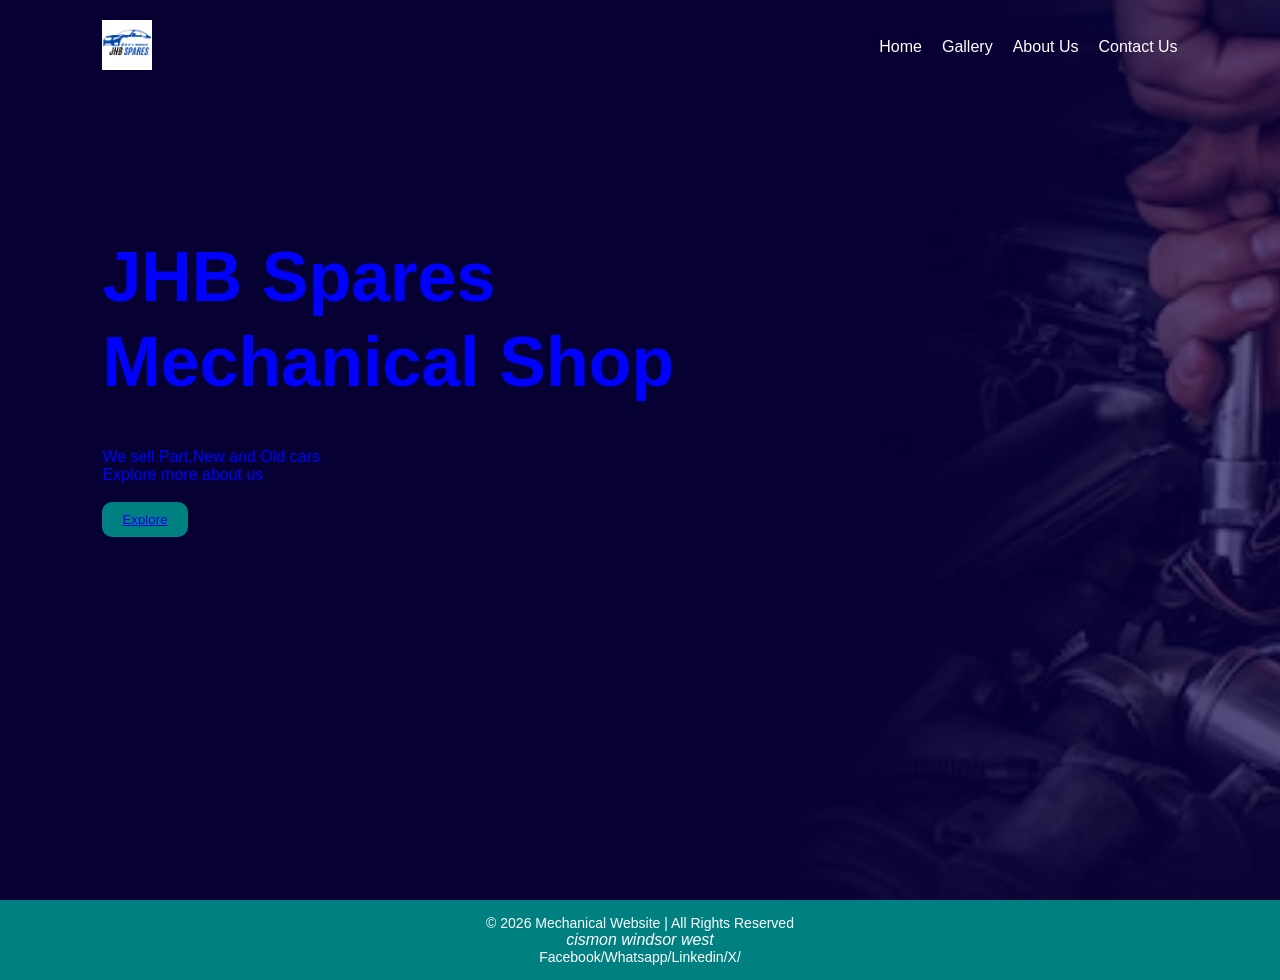
<file: index.html>
<!DOCTYPE html>
<html lang="en">
<head>
    <meta charset="UTF-8">
    <meta name="viewport" content="width=device-width, initial-scale=1.0">
    <title>Mechanical Template</title>
    <link rel="shortcut icon" href="img/logo.png" type="image/x-icon">
    <link rel="stylesheet" href="MechanicalTemplatehome.css">
</head>
<body>
    <div class="container">
        <nav>
            <section onclick="window.location.href='MechanicalTemplate.html';" style="cursor: pointer;">
    <img src="img/logo.png" alt="logo" class="logo">
        </section>
            <ul>
                <li><a href="MechanicalTemplate.html">Home</a></li>
                <li><a href="Gallery.html">Gallery</a></li>
                <li><a href="Aboutus.html">About Us</a></li>
                <li><a href="Contactus.html">Contact Us</a></li>
            </ul>
        </nav>

        <div class="content">
            <h1>JHB Spares <br> Mechanical Shop</h1> <br> 
            <p>We sell Part,New and Old cars <br>
                Explore more about us</p> <br>
                <button type="button" class="btn"><a href="Mechanical Template About us.html">Explore</a></button>
        </div>
    </div>

      <footer class="footer">
    <p>© 2026 Mechanical Website | All Rights Reserved</p>
    <p><address>cismon windsor west</address></p>
     <p>Facebook/Whatsapp/Linkedin/X/</p>
</footer>
</body>
</html>
</file>
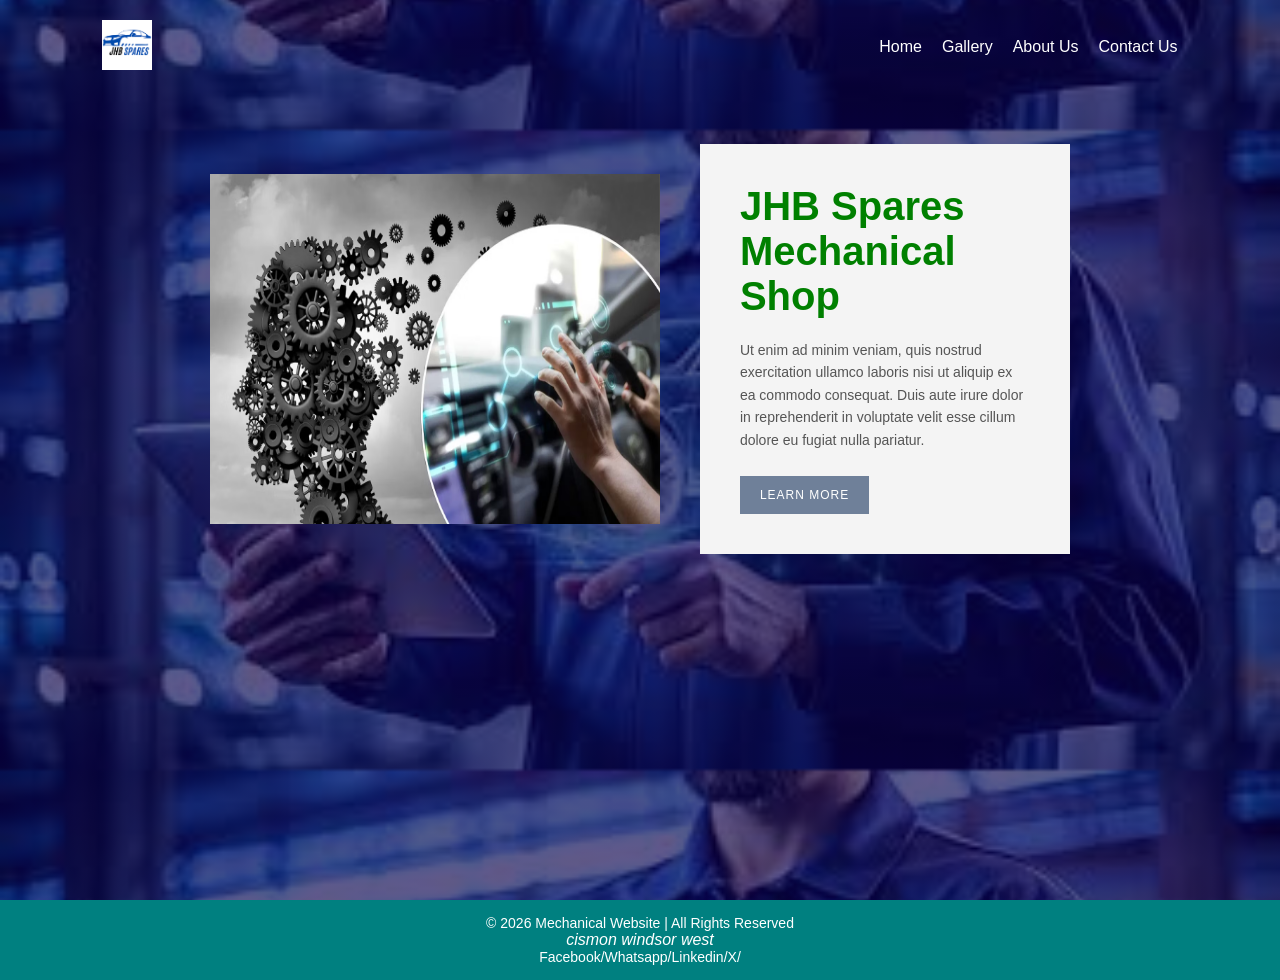
<file: Aboutus.html>
<!DOCTYPE html>
<html lang="en">
<head>
    <meta charset="UTF-8">
    <meta name="viewport" content="width=device-width, initial-scale=1.0">
    <title>Mechanical Template About us</title>
    <link rel="shortcut icon" href="img/logo.png" type="image/x-icon">
    <link rel="stylesheet" href="Aboutus.css">
</head>
<body>
       <div class="container">
        <nav>
            <section onclick="window.location.href='MechanicalTemplate.html';" style="cursor: pointer;">
    <img src="img/logo.png" alt="logo" class="logo">
        </section>
            <ul>
                <li><a href="MechanicalTemplate.html">Home</a></li>
                <li><a href="Gallery.html">Gallery</a></li>
                <li><a href="Aboutus.html">About Us</a></li>
                <li><a href="Contactus.html">Contact Us</a></li>
            </ul>
        </nav>

        <section class="about">
    <div class="container2">

        <div class="about-image">
            <img src="img/about side pic.avif" alt="side picture">
        </div>

        <div class="about-content">
            <h1>JHB Spares <br> Mechanical Shop</h1>
            <p class="description">
                Ut enim ad minim veniam, quis nostrud exercitation ullamco laboris nisi ut aliquip ex ea commodo consequat.
                Duis aute irure dolor in reprehenderit in voluptate velit esse cillum dolore eu fugiat nulla pariatur.
            </p>
            <button>LEARN MORE</button>
        </div>

    </div>
</section>
         </div>

           <footer class="footer">
    <p>© 2026 Mechanical Website | All Rights Reserved</p>
    <p><address>cismon windsor west</address></p>
    <p>Facebook/Whatsapp/Linkedin/X/</p>
</footer>
</body>
</html>
</file>
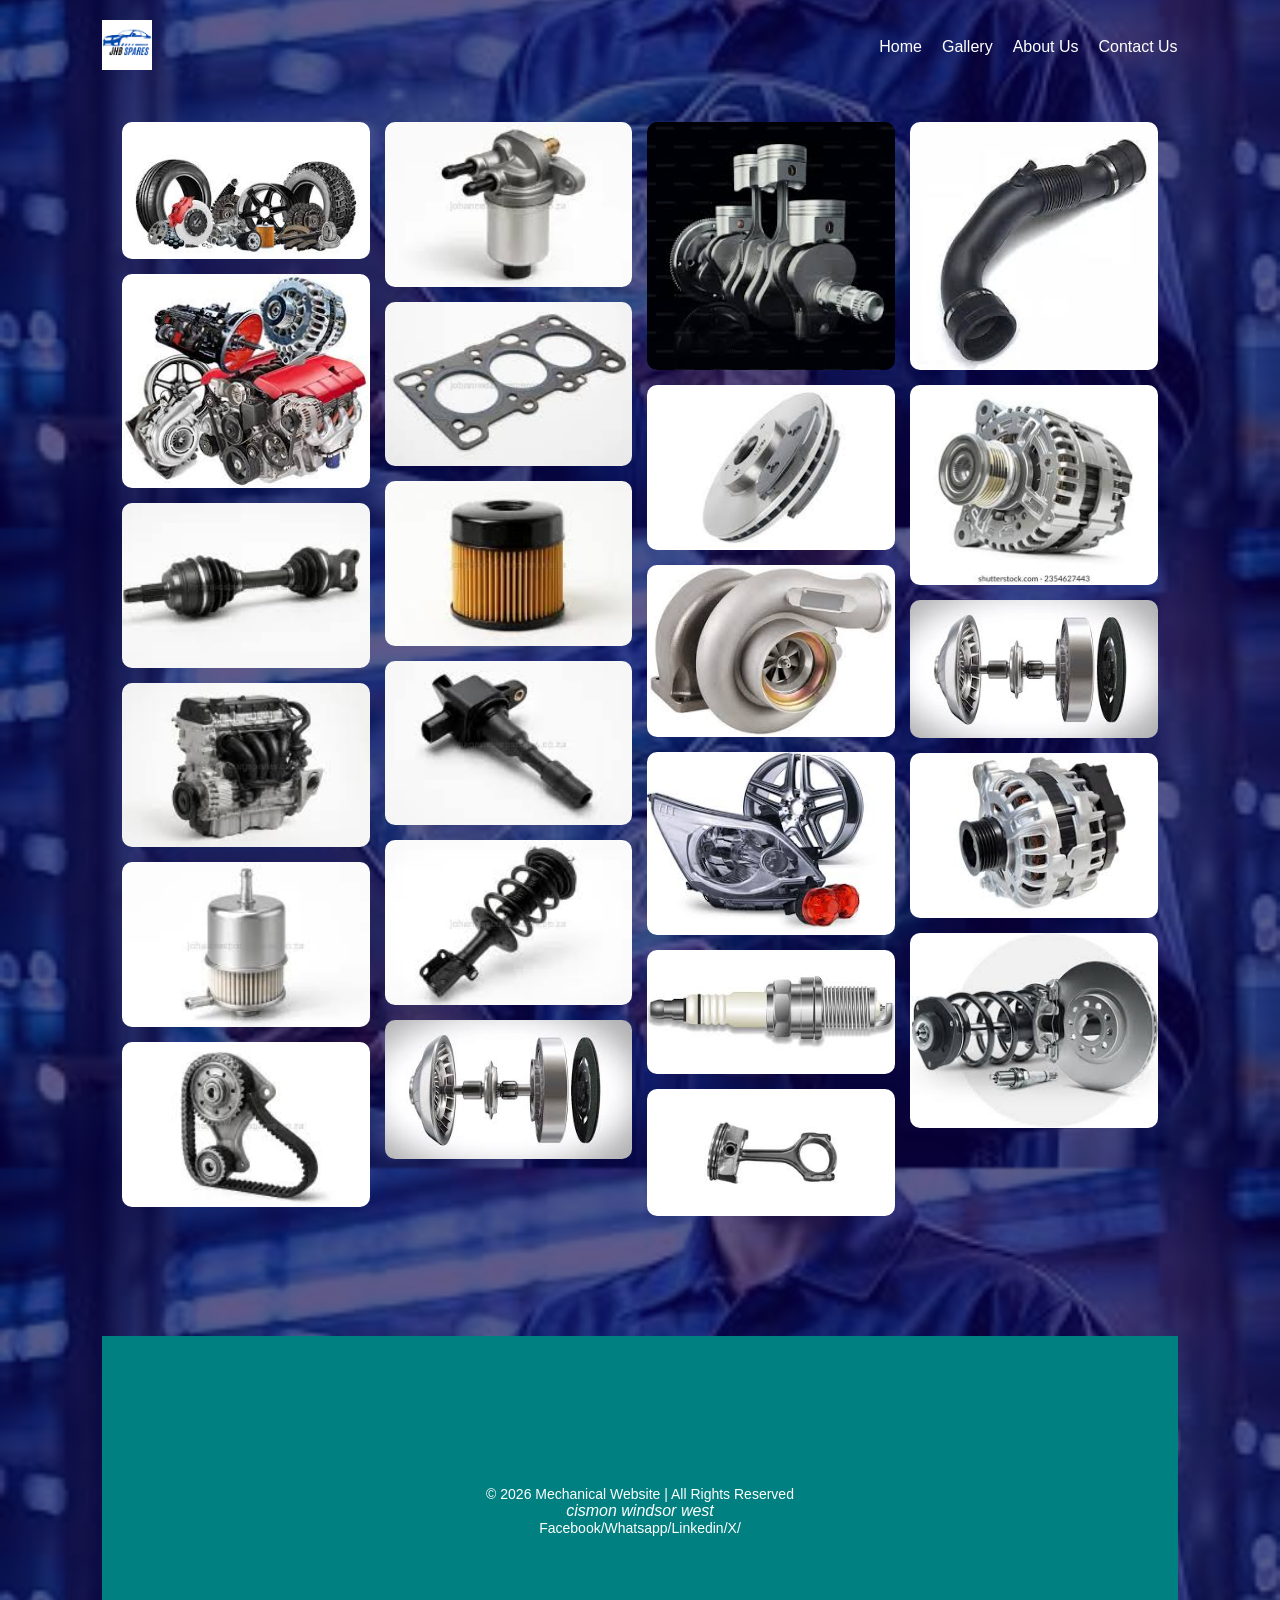
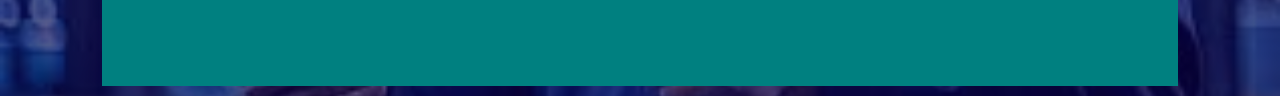
<file: carpart.html>
<!DOCTYPE html>
<html lang="en">
<head>
    <meta charset="UTF-8">
    <meta name="viewport" content="width=device-width, initial-scale=1.0">
    <title>Mechanical Template About us</title>
    <link rel="shortcut icon" href="img/logo.png" type="image/x-icon">
    <link rel="stylesheet" href="gallery.css">
</head>
<body>
       <div class="container">
      <nav>
            <section onclick="window.location.href='MechanicalTemplate.html';" style="cursor: pointer;">
    <img src="img/logo.png" alt="logo" class="logo">
        </section>
            <ul>
                <li><a href="MechanicalTemplate.html">Home</a></li>
                <li><a href="Gallery.html">Gallery</a></li>
                <li><a href="Aboutus.html">About Us</a></li>
                <li><a href="Contactus.html">Contact Us</a></li>
            </ul>
        </nav>
        <br>
          <div class="gallery">
           <div class="gallery-item">
    <img src="img/images (1).jpeg" alt="car part ">
  </div>
  <div class="gallery-item">
    <img src="img/images (2).jpeg" alt="car part ">
  </div>
  <div class="gallery-item">
    <img src="img/images (3).jpeg" alt="car part ">
  </div>
  <div class="gallery-item">
    <img src="img/images (4).jpeg" alt="car part ">
  </div>
  <div class="gallery-item">
    <img src="img/images (5).jpeg" alt="car part ">
  </div>
  <div class="gallery-item">
    <img src="img/images (6).jpeg" alt="car part ">
  </div>
  <div class="gallery-item">
    <img src="img/images (7).jpeg" alt="car part ">
  </div>
  <div class="gallery-item">
    <img src="img/images (8).jpeg" alt="car part ">
  </div>
  <div class="gallery-item">
    <img src="img/images (9).jpeg" alt="car part ">
  </div>
  <div class="gallery-item">
    <img src="img/images (10).jpeg" alt="car part ">
  </div>
  <div class="gallery-item">
    <img src="img/images (11).jpeg" alt="car part ">
  </div>
  <div class="gallery-item">
    <img src="img/images (12).jpeg" alt="car part ">
  </div>
  <div class="gallery-item">
    <img src="img/images (13).jpeg" alt="car part ">
  </div>
  <div class="gallery-item">
    <img src="img/images (14).jpeg" alt="car part ">
  </div>
   <div class="gallery-item">
    <img src="img/images (15).jpeg" alt="car part ">
  </div>
   <div class="gallery-item">
    <img src="img/images (16).jpeg" alt="car part ">
  </div>
   <div class="gallery-item">
    <img src="img/images (17).jpeg" alt="car part ">
  </div>
   <div class="gallery-item">
    <img src="img/images (18).jpeg" alt="car part ">
  </div>
   <div class="gallery-item">
    <img src="img/images (19).jpeg" alt="car part ">
  </div>
   <div class="gallery-item">
    <img src="img/images (20).jpeg" alt="car part ">
  </div>
   <div class="gallery-item">
    <img src="img/images (21).jpeg" alt="car part ">
  </div>
   <div class="gallery-item">
    <img src="img/images (22).jpeg" alt="car part ">
  </div>
   <div class="gallery-item">
    <img src="img/images (23).jpeg" alt="car part ">
  </div>
  </div>
  <footer class="footer">
    <p>© 2026 Mechanical Website | All Rights Reserved</p>
    <p><address>cismon windsor west</address></p>
     <p>Facebook/Whatsapp/Linkedin/X/</p>
</footer>
        </body>

</html>
</file>
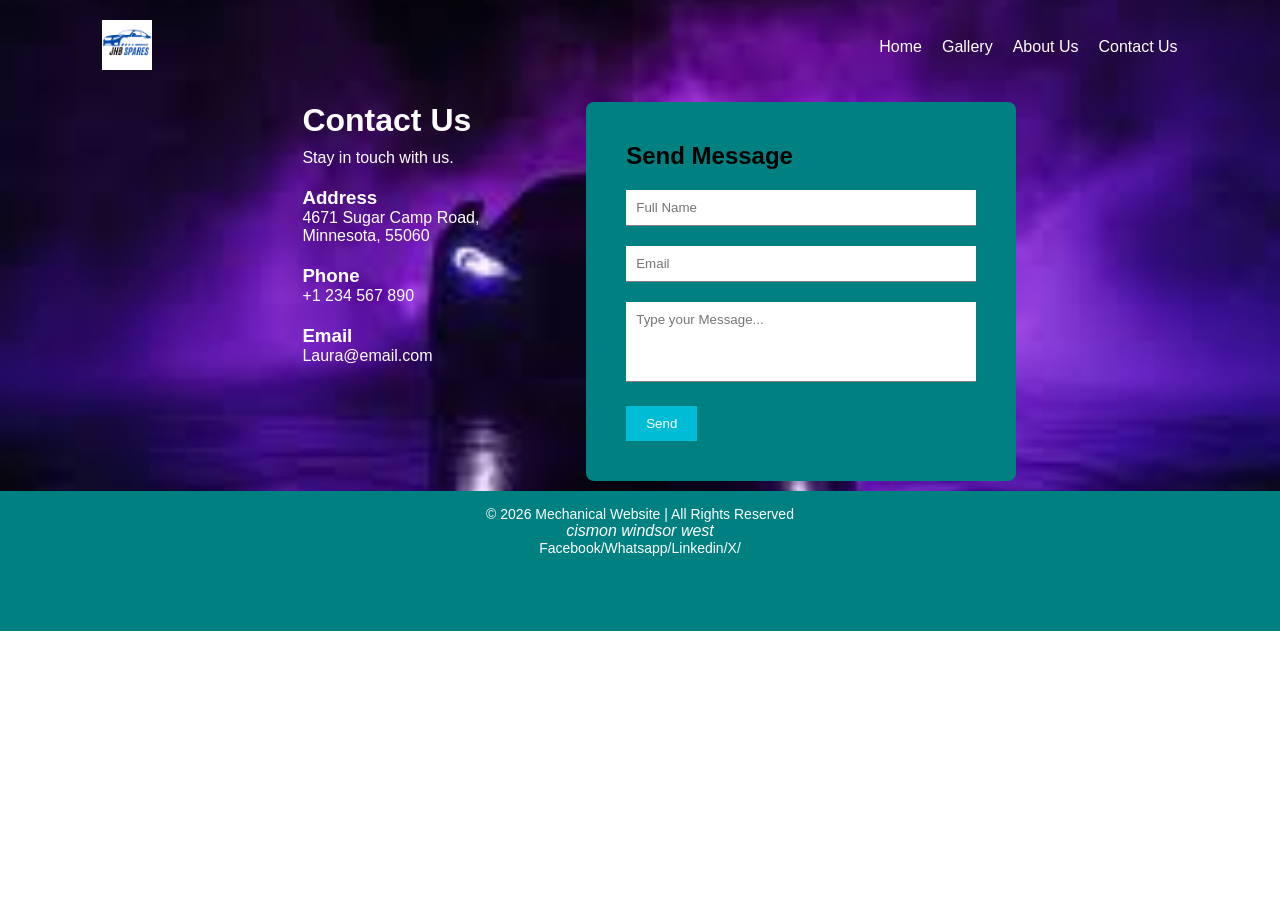
<file: Contactus.html>
<!DOCTYPE html>
<html lang="en">
<head>
    <meta charset="UTF-8">
    <meta name="viewport" content="width=device-width, initial-scale=1.0">
    <title>Mechanical Template Contact us</title>
    <link rel="stylesheet" href="Contactus.css">
    <link rel="shortcut icon" href="img/logo.png" type="image/x-icon">
</head>
<body>
       <div class="container">
        <nav>
            <section onclick="window.location.href='MechanicalTemplate.html';" style="cursor: pointer;">
    <img src="img/logo.png" alt="logo" class="logo">
        </section>
            <ul>
                <li><a href="MechanicalTemplate.html">Home</a></li>
                <li><a href="Gallery.html">Gallery</a></li>
                <li><a href="Aboutus.html">About Us</a></li>
                <li><a href="Contactus.html">Contact Us</a></li>
            </ul>
        </nav>
    <br>
    <div class="container2">

        <div class="contact-info">
            <h1>Contact Us</h1>
            <p>Stay in touch with us.</p>

            <div class="info-box">
                <h3>Address</h3>
                <p>4671 Sugar Camp Road,<br>Minnesota, 55060</p>
            </div>

            <div class="info-box">
                <h3>Phone</h3>
                <p>+1 234 567 890</p>
            </div>

            <div class="info-box">
                <h3>Email</h3>
                <p>Laura@email.com</p>
            </div>
        </div>

        <div class="contact-form">
            <h2>Send Message</h2>

            <form>
                <input type="text" placeholder="Full Name">
                <input type="email" placeholder="Email">
                <textarea placeholder="Type your Message..."></textarea>
                <button type="submit">Send</button>
            </form>
        </div>

    </div>
</div>
 </div>
         <footer class="footer">
    <p>© 2026 Mechanical Website | All Rights Reserved</p>
    <p><address>cismon windsor west</address></p>
     <p>Facebook/Whatsapp/Linkedin/X/</p>
</footer> 
</body>
</html>
</file>
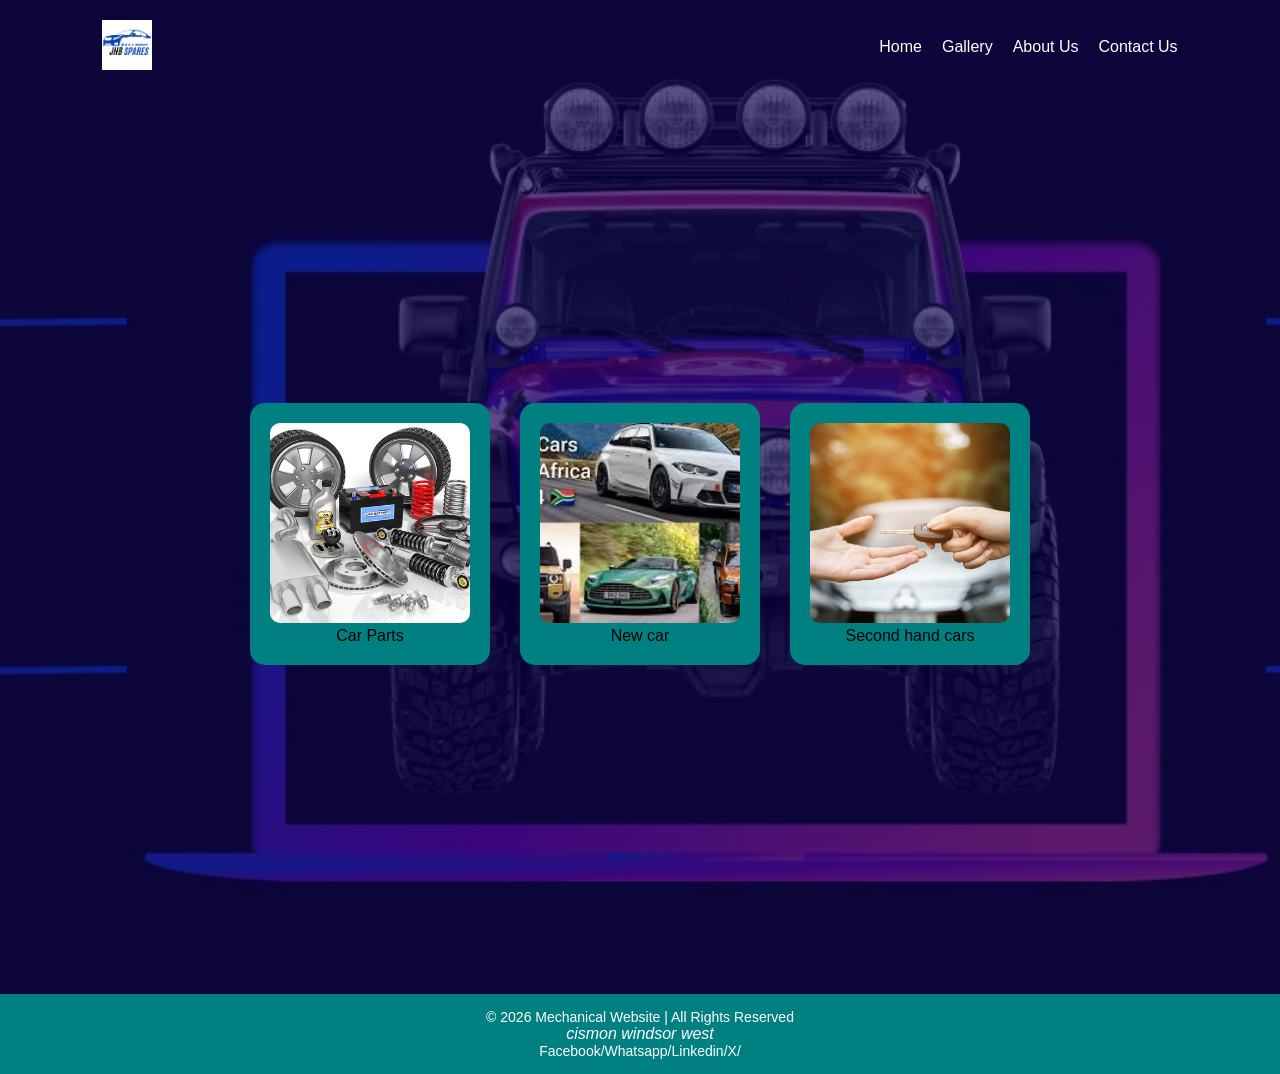
<file: Gallery.html>
<!DOCTYPE html>
<html lang="en">
<head>
    <meta charset="UTF-8">
    <meta name="viewport" content="width=device-width, initial-scale=1.0">
    <title>Mechanical Template Gallery</title>
    <link rel="shortcut icon" href="img/logo.png" type="image/x-icon">
    <link rel="stylesheet" href="Gallery.css">
</head>
<body>
       <div class="container">
        <nav>
            <section onclick="window.location.href='MechanicalTemplate.html';" style="cursor: pointer;">
    <img src="img/logo.png" alt="logo" class="logo">
        </section>
            <ul>
                <li><a href="MechanicalTemplate.html">Home</a></li>
                <li><a href="Gallery.html">Gallery</a></li>
                <li><a href="Aboutus.html">About Us</a></li>
                <li><a href="Contactus.html">Contact Us</a></li>
            </ul>
        </nav>

        <div class="Section">
   <section onclick="window.location.href='carpart.html';" style="cursor: pointer;">
    <img src="img/gallary banner .jpg" alt="Car Part">
    <p class="wild">Car Parts</p>
   </section>

   <section onclick="window.location.href='newcar.html';" style="cursor: pointer;">
    <img src="img/new car banner.jpeg" alt="New Car">
    <p class="wild">New car</p>
   </section>

   <section onclick="window.location.href='oldcar.html';" style="cursor: pointer;">
    <img src="img/second hand banner.jpeg" alt="Old car">
    <p class="wild">Second hand cars</p>
   </section>
</div>
</div>
  <footer class="footer">
    <p>© 2026 Mechanical Website | All Rights Reserved</p>
    <p><address>cismon windsor west</address></p>
     <p>Facebook/Whatsapp/Linkedin/X/</p>
</footer>
</body>
</html>
</file>
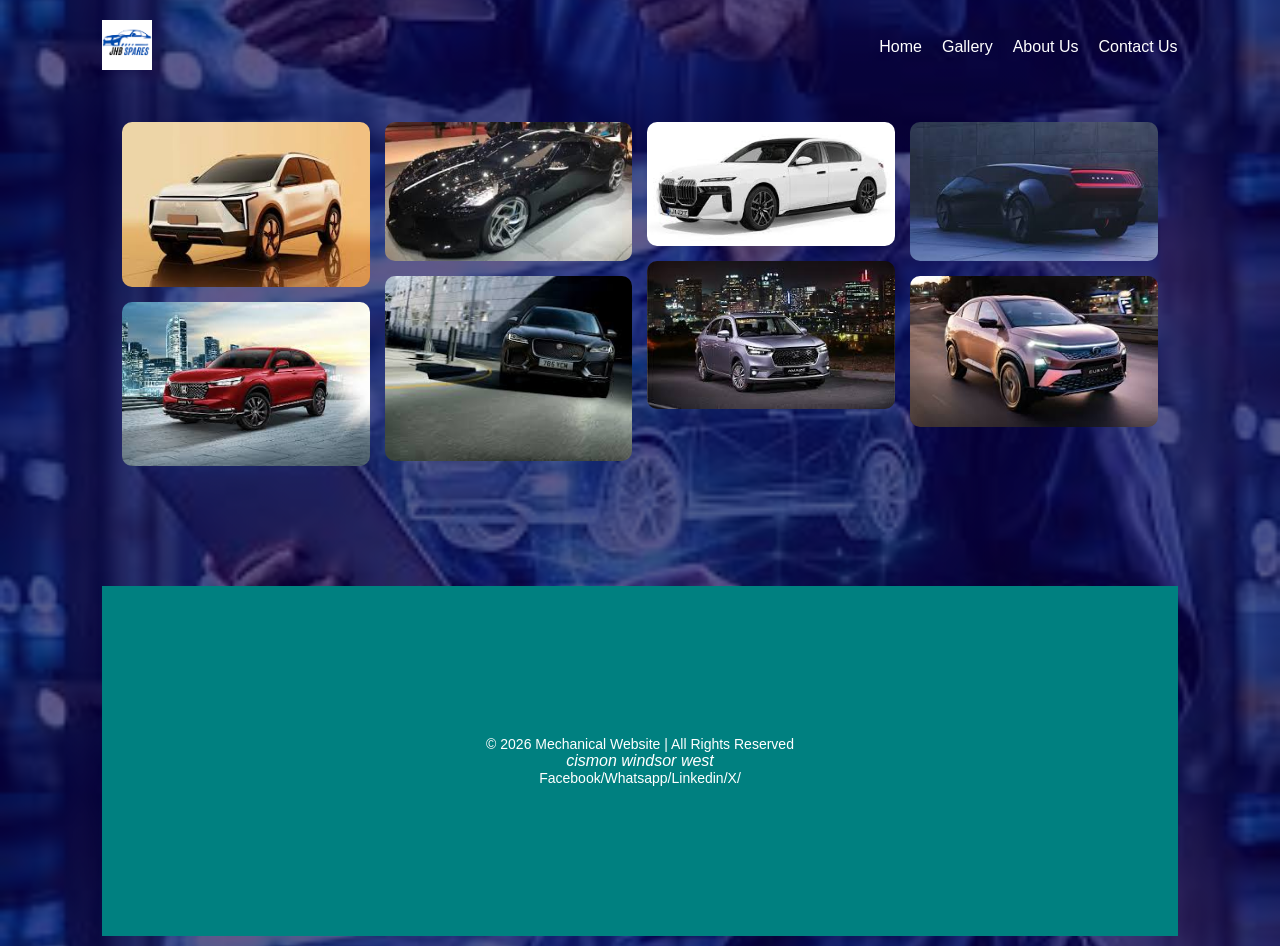
<file: newcar.html>
<!DOCTYPE html>
<html lang="en">
<head>
    <meta charset="UTF-8">
    <meta name="viewport" content="width=device-width, initial-scale=1.0">
    <title>Mechanical Template About us</title>
    <link rel="shortcut icon" href="img/logo.png" type="image/x-icon">
    <link rel="stylesheet" href="gallery.css">
</head>
<body>
       <div class="container">
      <nav>
            <section onclick="window.location.href='MechanicalTemplate.html';" style="cursor: pointer;">
    <img src="img/logo.png" alt="logo" class="logo">
        </section>
            <ul>
                <li><a href="MechanicalTemplate.html">Home</a></li>
                <li><a href="Gallery.html">Gallery</a></li>
                <li><a href="Aboutus.html">About Us</a></li>
                <li><a href="Contactus.html">Contact Us</a></li>
            </ul>
        </nav>
        <br>
        <div class="gallery">
  <div class="gallery-item">
    <img src="img/new car 1.jpeg" alt="New">
  </div>
  <div class="gallery-item">
    <img src="img/new car 2.jpeg" alt="New">
  </div>
<div class="gallery-item">
    <img src="img/new car 3.jpeg" alt="New">
  </div>
  <div class="gallery-item">
    <img src="img/new car 4.jpeg" alt="New">
  </div>
  <div class="gallery-item">
    <img src="img/new car 5.jpeg" alt="New">
  </div>
  <div class="gallery-item">
    <img src="img/new car 6.jpeg" alt="New">
  </div>
  <div class="gallery-item">
    <img src="img/new car 7.jpeg" alt="New">
  </div>
  <div class="gallery-item">
    <img src="img/new cars.jpeg" alt="New">
  </div>
  </div>
   <footer class="footer">
    <p>© 2026 Mechanical Website | All Rights Reserved</p>
    <p><address>cismon windsor west</address></p>
     <p>Facebook/Whatsapp/Linkedin/X/</p>
</footer>
</body>
</html>
</file>
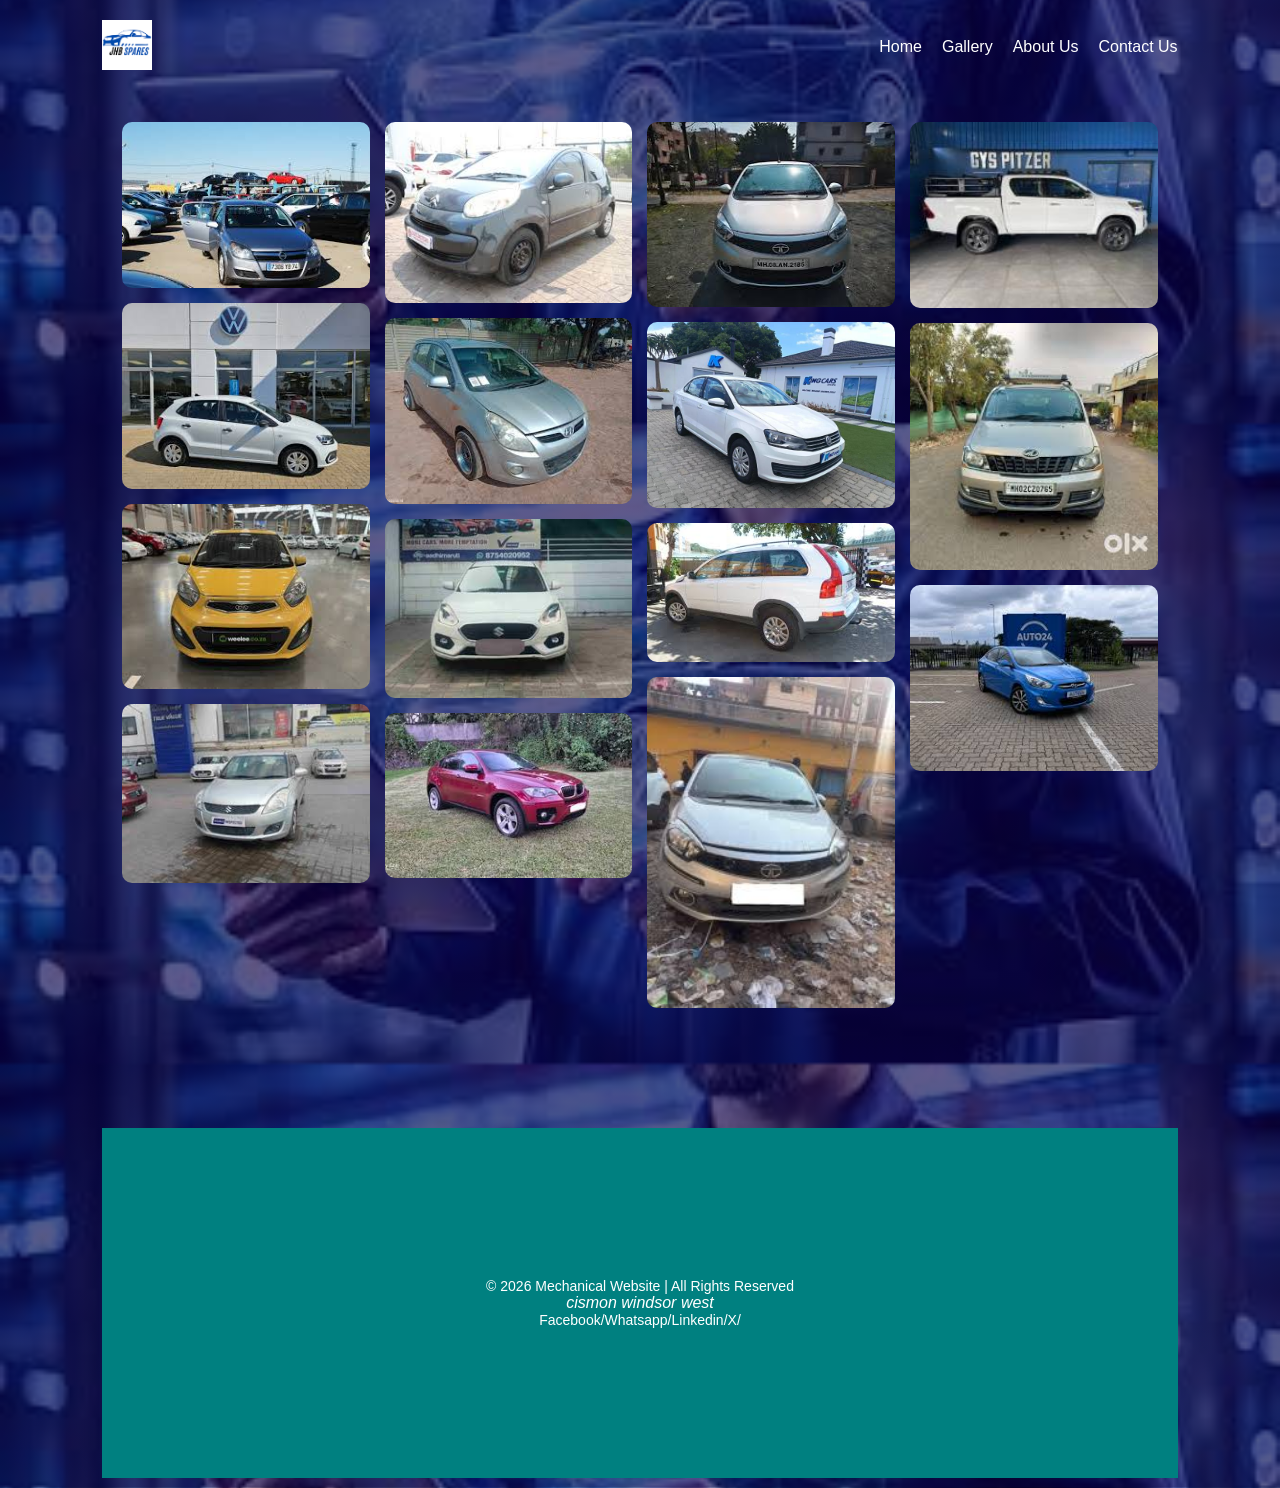
<file: oldcar.html>
<!DOCTYPE html>
<html lang="en">
<head>
    <meta charset="UTF-8">
    <meta name="viewport" content="width=device-width, initial-scale=1.0">
    <title>Mechanical Template About us</title>
    <link rel="shortcut icon" href="img/logo.png" type="image/x-icon">
    <link rel="stylesheet" href="gallery.css">
</head>
<body>
       <div class="container">
        <nav>
            <section onclick="window.location.href='MechanicalTemplate.html';" style="cursor: pointer;">
    <img src="img/logo.png" alt="logo" class="logo">
        </section>
            <ul>
                <li><a href="MechanicalTemplate.html">Home</a></li>
                <li><a href="Gallery.html">Gallery</a></li>
                <li><a href="Aboutus.html">About Us</a></li>
                <li><a href="Contactus.html">Contact Us</a></li>
            </ul>
        </nav>
        <br>
          <div class="gallery">
        <div class="gallery-item">
    <img src="img/second hand 2.jpeg" alt="second head car">
  </div>
   <div class="gallery-item">
    <img src="img/second hand 3.jpeg" alt="second head car">
  </div>
     <div class="gallery-item">
    <img src="img/second hand 4.jpeg" alt="second head car">
  </div>
     <div class="gallery-item">
    <img src="img/second hand 5.jpeg" alt="second head car">
  </div>
     <div class="gallery-item">
    <img src="img/second hand 6.jpeg" alt="second head car">
  </div>
     <div class="gallery-item">
    <img src="img/second hand 7.jpeg" alt="second head car">
  </div>
     <div class="gallery-item">
    <img src="img/second hand 8.jpeg" alt="second head car">
  </div>
     <div class="gallery-item">
    <img src="img/second hand 9.jpeg" alt="second head car">
  </div>
     <div class="gallery-item">
    <img src="img/second hand 10.jpeg" alt="second head car">
  </div>
     <div class="gallery-item">
    <img src="img/second hand 11.jpeg" alt="second head car">
  </div>
     <div class="gallery-item">
    <img src="img/second hand 12.jpeg" alt="second head car">
  </div>
     <div class="gallery-item">
    <img src="img/second hand 13.jpeg" alt="second head car">
  </div>
     <div class="gallery-item">
    <img src="img/second hand 14.jpeg" alt="second head car">
  </div>
     <div class="gallery-item">
    <img src="img/second hand 15.jpeg" alt="second head car">
  </div>
     <div class="gallery-item">
    <img src="img/second hand 16.jpeg" alt="second head car">
  </div>
  </div>
 <footer class="footer">
    <p>© 2026 Mechanical Website | All Rights Reserved</p>
    <p><address>cismon windsor west</address></p>
     <p>Facebook/Whatsapp/Linkedin/X/</p>
</footer>
    </body>
</html>
</file>
<file: MechanicalTemplatehome.css>
*{
    margin: 0;
    padding: 0;
    font-family:Verdana, Geneva, Tahoma, sans-serif;
    box-sizing: border-box;
}

.container{
    width: 100%;
    min-height: 100vh;
    background-image: linear-gradient(rgb(9,0,77,0.65), rgb(9,0,77,0.65)),url(img/homepage.avif);
    background-size: cover;
    background-position: center;
    padding: 10px 8%;
}

nav{
    width: 100%;
    display: flex;
    align-items: center;
    justify-content: space-between;
    padding: 10px 0;
}

.logo{
    width: 50px;
    cursor: pointer;
}

nav ul{
    list-style: none;
    display: flex;
    justify-content: flex-end;
    gap: 20px;
}

nav ul li {
    display: inline-block;
}
nav ul li a{
    color: #fff;
    text-decoration: none;
}

.btn{
    display: flex;
    align-items: center;
    padding: 10px 20px;
    border: 30px;
    outline: 0;
    border-radius: 10px;
    background-color: teal;
    font-weight: 500;
    cursor: pointer;
}

.content{
    margin-top: 14%;
    color: blue;
    max-width: 620px;
}

.content h1{
    font-size: 70px;
    font-weight: 600;
    line-height: 85px;
    margin-bottom: 25px;
}

.content button{
    display: flex;
    align-items: center;
}

nav ul li a:hover{
  color: blue;
}

.footer {
    background-color: teal; 
    color: white;
    text-align: center;
    padding: 15px 10px; 
}

.footer p {
    font-size: 14px;
}
</file>
<file: Aboutus.css>
*{
    margin: 0;
    padding: 0;
    font-family:Verdana, Geneva, Tahoma, sans-serif;
    box-sizing: border-box;
}

.container{
    width: 100%;
    min-height: 100vh;
    background-image: linear-gradient(rgb(9,0,77,0.65), rgb(9,0,77,0.65)),url(img/About\ us\ background.jpeg);
    background-size: contain;
    background-position: center;
    padding: 10px 8%;
}

nav{
    width: 100%;
    display: flex;
    align-items: center;
    justify-content: space-between;
    padding: 10px 0;
}

.logo{
    width: 50px;
    cursor: pointer;
}

nav ul{
    list-style: none;
    display: flex;
    justify-content: flex-end;
    gap: 20px;
}

nav ul li {
    display: inline-block;
}
nav ul li a{
    color: #fff;
    text-decoration: none;
}

nav ul li a:hover{
  color: blue;
}

body {
    font-family: Arial, sans-serif;
    background-color: #6f8099; /* blue background */
}


.about {
    padding: 60px 0;
}


.container2{
    display: flex;
    align-items: center;
    justify-content: center;
    gap: 40px;
    width: 80%;
    margin: auto;
}


.about-image img {
    width: 450px;
    height: 350px;
    display: block;
}


.about-content {
    background-color: #f4f4f4;
    padding: 40px;
    max-width: 400px;
}



.about-content h1 {
    font-size: 40px;
    color: green;
    margin-bottom: 20px;
}


.description {
    font-size: 14px;
    color: #555;
    margin-bottom: 25px;
    line-height: 1.6;
}


button {
    padding: 12px 20px;
    border: none;
    background-color: #6f8099;
    color: white;
    font-size: 12px;
    letter-spacing: 1px;
    cursor: pointer;
}

button:hover {
    background-color: green;
}
.footer {
    background-color: teal; 
    color: white;
    text-align: center;
    padding: 15px 10px; 
}

.footer p {
    font-size: 14px;
}

@media (max-width: 768px) {
    
    .container {
        flex-direction: column; 
        text-align: center;
    }

    .about-image img {
        width: 100%;
        max-width: 300px;
        margin: auto;
    }

    .about-content {
        max-width: 100%;
        padding: 20px;
    }

    .about-content h1 {
        font-size: 28px;
    }

    .description {
        font-size: 13px;
    }

    button {
        width: 100%;
    }
}
</file>
<file: gallery.css>
*{
    margin: 0;
    padding: 0;
    font-family:Verdana, Geneva, Tahoma, sans-serif;
    box-sizing: border-box;
}

.container{
    width: 100%;
    min-height: 100vh;
    background-image: linear-gradient(rgb(9,0,77,0.65), rgb(9,0,77,0.65)),url(img/About\ us\ background.jpeg);
    background-size: contain;
    background-position: center;
    padding: 10px 8%;
}

nav{
    width: 100%;
    display: flex;
    align-items: center;
    justify-content: space-between;
    padding: 10px 0;
}

.logo{
    width: 50px;
    cursor: pointer;
}

nav ul{
    list-style: none;
    display: flex;
    justify-content: flex-end;
    gap: 20px;
}

nav ul li {
    display: inline-block;
}
nav ul li a{
    color: #fff;
    text-decoration: none;
}

nav ul li a:hover{
  color: blue;
}

.gallery{
    column-count: 4;      
    column-gap: 15px;     
    padding: 20px;  
}

.gallery img{
    width: 100%;
    margin-bottom: 15px;
    border-radius: 10px;
    display: block;
}

.gallery-item:hover img {
  transform: scale(1.1); 
}

.footer {
    background-color: teal; 
    color: white;
    text-align: center;
    padding: 150px 10px;
    margin-top: 100px;
    width: 100%;
    height: 100%;
}

.footer p {
    font-size: 14px;
}

@media (max-width: 768px) {
    
    .container {
        flex-direction: column; 
        text-align: center;
    }

    .gallery {
        width: 100%;
        max-width: 300px;
        margin: auto;
    }

    .gallery img {
        max-width: 100%;
        padding: 20px;
    }

    .gallery-item:hover img {
        font-size: 28px;
    }

    .footer{
        font-size: 13px;
    }
}
</file>
<file: Contactus.css>
*{
    margin: 0;
    padding: 0;
    font-family:Verdana, Geneva, Tahoma, sans-serif;
    box-sizing: border-box;
}

.container{
    width: 100%;
    background-image:url(img/contact\ us\ bg.jpeg);
    background-size: cover; 
    background-position: center;
    background-repeat: no-repeat;
    padding: 10px 8%;
}

.container2{
    display: flex;
}

nav{
    width: 100%;
    display: flex;
    align-items: center;
    justify-content: space-between;
    padding: 10px 0;
}

.logo{
    width: 50px;
    cursor: pointer;
}

nav ul{
    list-style: none;
    display: flex;
    justify-content: flex-end;
    gap: 20px;
}

nav ul li {
    display: inline-block;
}
nav ul li a{
    color: #fff;
    text-decoration: none;
}

nav ul li a:hover{
  color: blue;
}

.contact-section{
    position:relative;
    width:100%;
    min-height:100vh;
    display:flex;
    align-items:center;
    justify-content:center;
}

.contact-info{
    width:45%;
    color: white;
    padding-left: 200px;
}

.contact-info h1{
    margin-bottom:10px;
}

.contact-info p{
    margin-bottom:20px;
}

.info-box{
    margin-bottom:20px;
}


.contact-form{
    width:40%;
    background:teal;
    padding:40px;
    border-radius:8px;
    color:black;
}

.contact-form h2{
    margin-bottom:20px;
}

.contact-form input,
.contact-form textarea{
    width:100%;
    margin-bottom:20px;
    padding:10px;
    border:none;
    border-bottom:1px solid gray;
    outline:none;
}

.contact-form textarea{
    resize:none;
    height:80px;
}

.contact-form button{
    background:#00bcd4;
    color:white;
    padding:10px 20px;
    border:none;
    cursor:pointer;
}

.contact-form button:hover{
    background:#0097a7;
}
.footer {
    background-color: teal; 
    color: white;
    text-align: center;
    padding: 15px 10px; 
    height: 140px;
}

.footer p {
    font-size: 14px;
}

@media (max-width: 768px) {
    
    .container {
        flex-direction: column; 
        text-align: center;
    }

    .container2 {
        flex-direction: column; 
        text-align: center;
    }

    .contact-section{
        width: 100%;
        max-width: 300px;
        margin: auto;
    }

    .contact-info {
        max-width: 100%;
        padding: 20px;
    }

    .contact-info h1{
        font-size: 28px;
    }

     .contact-form input,
.contact-form textarea{
        width: 100%;
        max-width: 300px;
        margin: auto;
    }

}
</file>
<file: Gallery.css>
*{
    margin: 0;
    padding: 0;
    font-family:Verdana, Geneva, Tahoma, sans-serif;
    box-sizing: border-box;
}

.container{
    width: 100%;
    min-height: 100vh;
    background-image: linear-gradient(rgb(9,0,77,0.65), rgb(9,0,77,0.65)),url(img/gallary\ banner\ real\ one.webp);
    background-size: cover;
    background-position: center;
    padding: 10px 8%;
}

nav{
    width: 100%;
    display: flex;
    align-items: center;
    justify-content: space-between;
    padding: 10px 0;
}

.logo{
    width: 50px;
    cursor: pointer;
}

nav ul{
    list-style: none;
    display: flex;
    justify-content: flex-end;
    gap: 20px;
}

nav ul li {
    display: inline-block;
}
nav ul li a{
    color: #fff;
    text-decoration: none;
}

nav ul li a:hover{
  color: blue;
}

.Section{
    display: flex;
    justify-content: center;
    align-items: center;
    gap: 30px;
    min-height: 100vh;
}
.Section section{
    text-align: center;
    background: teal;
    padding: 20px;
    border-radius: 15px;
    transition: 0.3s ease;
}

.Section section:hover{
    transform: translateY(-10px);
}

.Section img{
    width: 200px;
    height: 200px;
    object-fit: cover;
    border-radius: 10px;
}
.footer {
    background-color: teal; 
    color: white;
    text-align: center;
    padding: 15px 10px; 
}

.footer p {
    font-size: 14px;
}



.gallery {
    display: grid;
    grid-template-columns: repeat(4, 1fr);
    gap: 15px;
    padding: 20px;
}

.gallery img {
    width: 100%;
    border-radius: 10px;
    display: block;
    transition: 0.3s;
}

.gallery-item:hover img {
    transform: scale(1.05);
}
</file>
